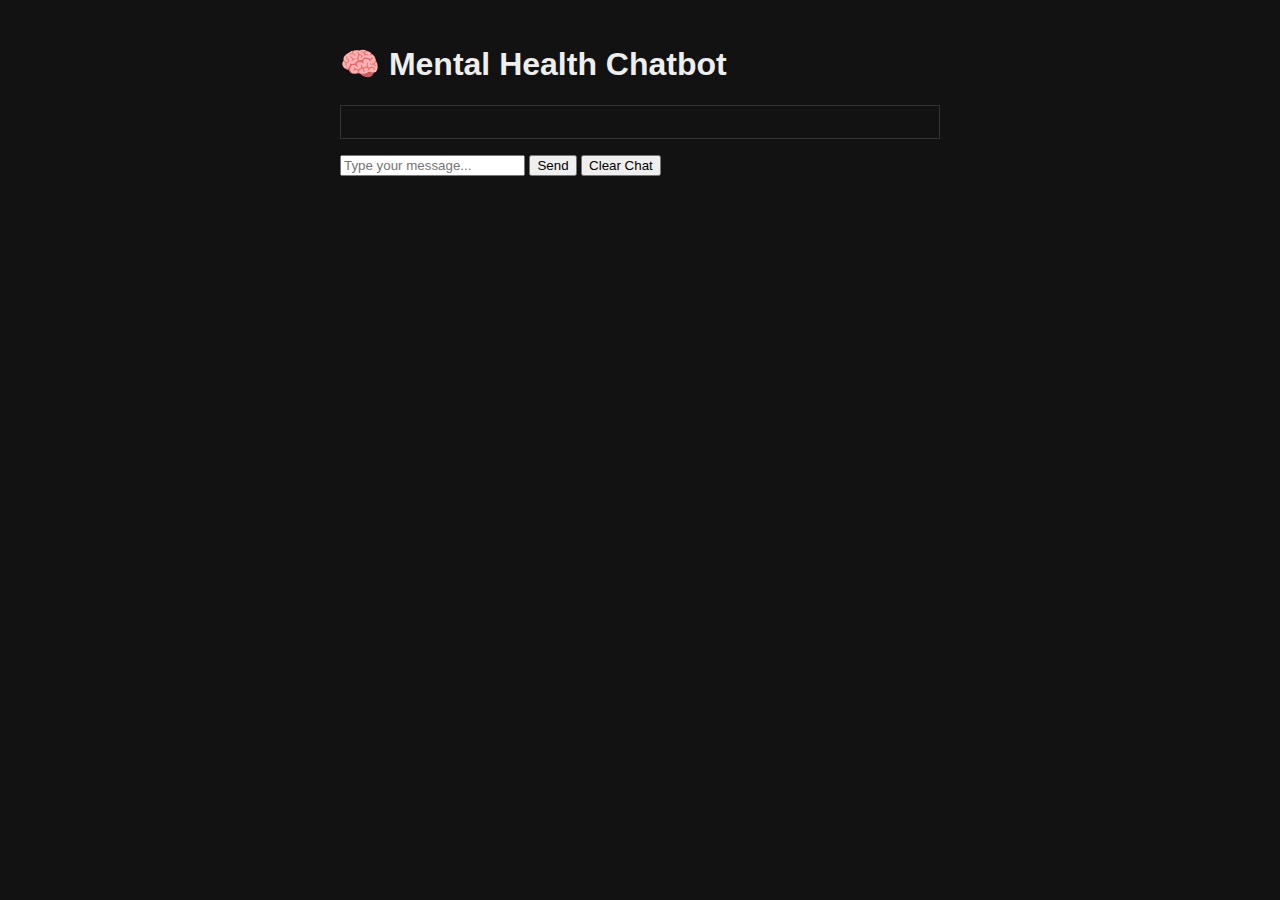
<file: public/index.html>
<!DOCTYPE html>
<html lang="en">
<head>
  <meta charset="UTF-8" />
  <title>🧠 Mental Health Chatbot</title>
  <link rel="stylesheet" href="style.css" />
</head>
<body>
  <div class="chat-container">
    <h1>🧠 Mental Health Chatbot</h1>
    <div id="chat-box"></div>
    <div id="typing-indicator" class="hidden">Dr. Mind is typing...</div>
    <input id="user-input" type="text" placeholder="Type your message..." />
    <button onclick="sendMessage()">Send</button>
    <button onclick="clearChat()">Clear Chat</button>
  </div>
  <script src="script.js"></script>
</body>
</html>
</file>
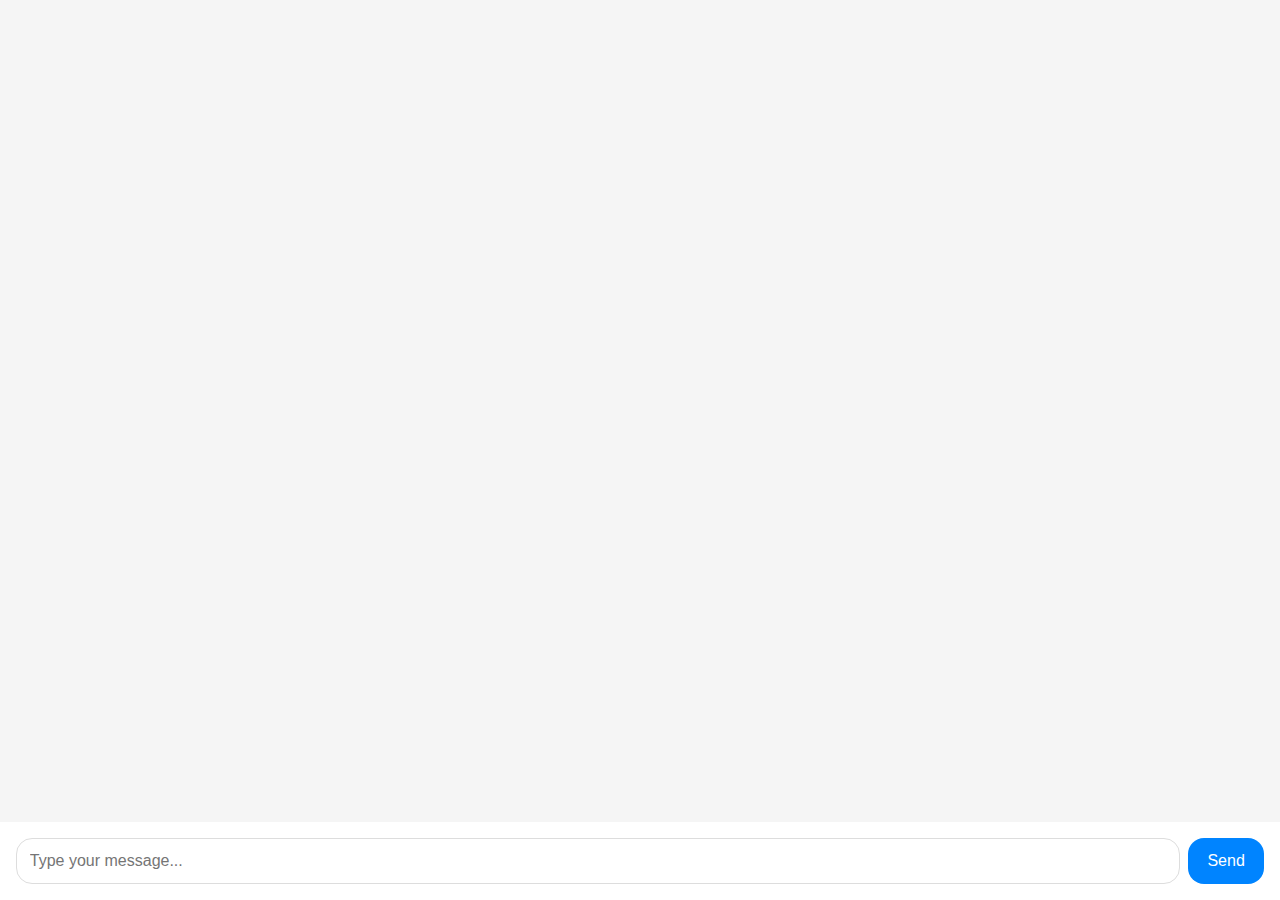
<file: static/index.html>
<!DOCTYPE html>
<html lang="en">
<head>
  <meta charset="UTF-8">
  <title>Mental Health Chatbot</title>
  <style>
    body { font-family: sans-serif; background: #f5f5f5; margin: 0; display: flex; flex-direction: column; height: 100vh; }
    .chat { flex: 1; padding: 1rem; overflow-y: auto; }
    .bubble { max-width: 70%; margin: 0.5rem 0; padding: 0.8rem; border-radius: 1rem; line-height: 1.4; }
    .user { background: #0084ff; color: white; margin-left: auto; }
    .bot { background: #e0e0e0; color: #333; margin-right: auto; }
    .emotion { font-size: 0.8rem; color: #555; margin-top: 0.2rem; }
    .input-box { display: flex; padding: 1rem; background: white; }
    input { flex: 1; padding: 0.8rem; border: 1px solid #ddd; border-radius: 1rem; font-size: 1rem; }
    button { margin-left: 0.5rem; padding: 0.8rem 1.2rem; border: none; border-radius: 1rem; background: #0084ff; color: white; font-size: 1rem; cursor: pointer; }
  </style>
</head>
<body>

  <div class="chat" id="chat"></div>

  <div class="input-box">
    <input id="message" placeholder="Type your message..." />
    <button onclick="sendMessage()">Send</button>
  </div>

<script>
  const chat = document.getElementById('chat');

  function addBubble(text, sender, emotion='') {
    const div = document.createElement('div');
    div.className = `bubble ${sender}`;
    div.innerHTML = text;
    if (emotion) {
      const emo = document.createElement('div');
      emo.className = 'emotion';
      emo.textContent = `🧠 Detected Emotion: ${emotion}`;
      div.appendChild(emo);
    }
    chat.appendChild(div);
    chat.scrollTop = chat.scrollHeight;
  }

  async function sendMessage() {
    const input = document.getElementById('message');
    const text = input.value.trim();
    if (!text) return;

    addBubble(text, 'user');
    input.value = '';

    // 🟢 Call your FastAPI backend (hosted on Vercel)
    const res = await fetch('https://your-vercel-url.vercel.app/chat', {
      method: 'POST',
      headers: { 'Content-Type': 'application/json' },
      body: JSON.stringify({ message: text })
    });
    const data = await res.json();

    if (data.response) {
      addBubble(data.response, 'bot', data.detected_emotion);
    } else {
      addBubble('⚠️ Error occurred.', 'bot');
    }
  }
</script>

</body>
</html>
</file>
<file: public/style.css>
body {
    background-color: #121212;
    color: #eee;
    font-family: sans-serif;
    padding: 1rem;
  }
  .chat-container {
    max-width: 600px;
    margin: auto;
  }
  #chat-box {
    border: 1px solid #333;
    padding: 1rem;
    max-height: 400px;
    overflow-y: auto;
    margin-bottom: 1rem;
  }
  .bot {
    color: lightgreen;
  }
  .user {
    color: #80cbc4;
  }
  #typing-indicator {
    font-style: italic;
  }
  .hidden {
    display: none;
  }
</file>
